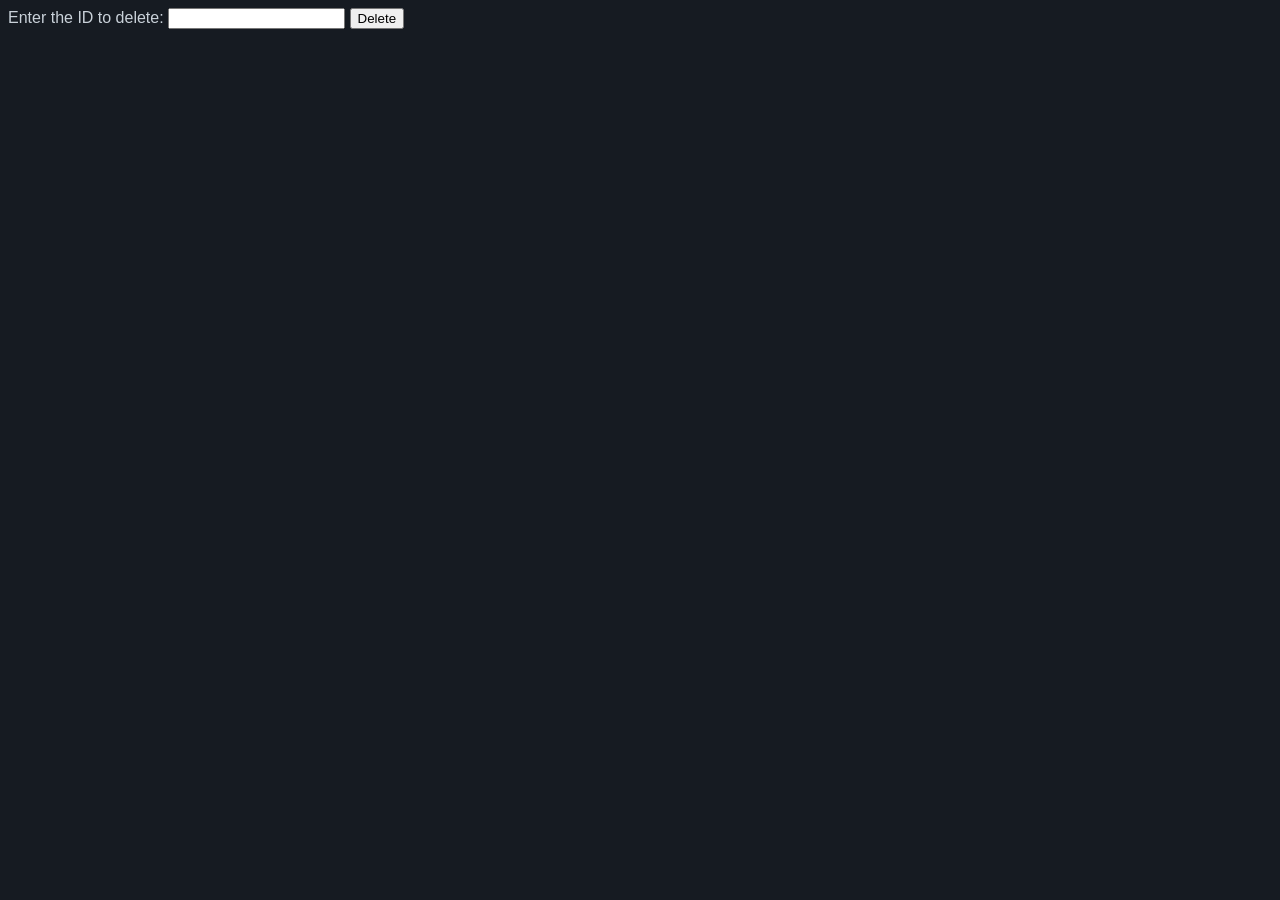
<file: dataWork/delete/delete.html>
<!DOCTYPE html>
<html lang="en">
<head>
  <meta charset="UTF-8">
  <title>Delete Data by ID</title>
  <link rel="stylesheet" href="/style/style.css">
</head>
<body>
<form method="POST" action="delete.php">
  <label for="id">Enter the ID to delete:</label>
  <input type="number" id="id" name="id" required>
  <button type="submit">Delete</button>
</form>
</body>
</html>
</file>
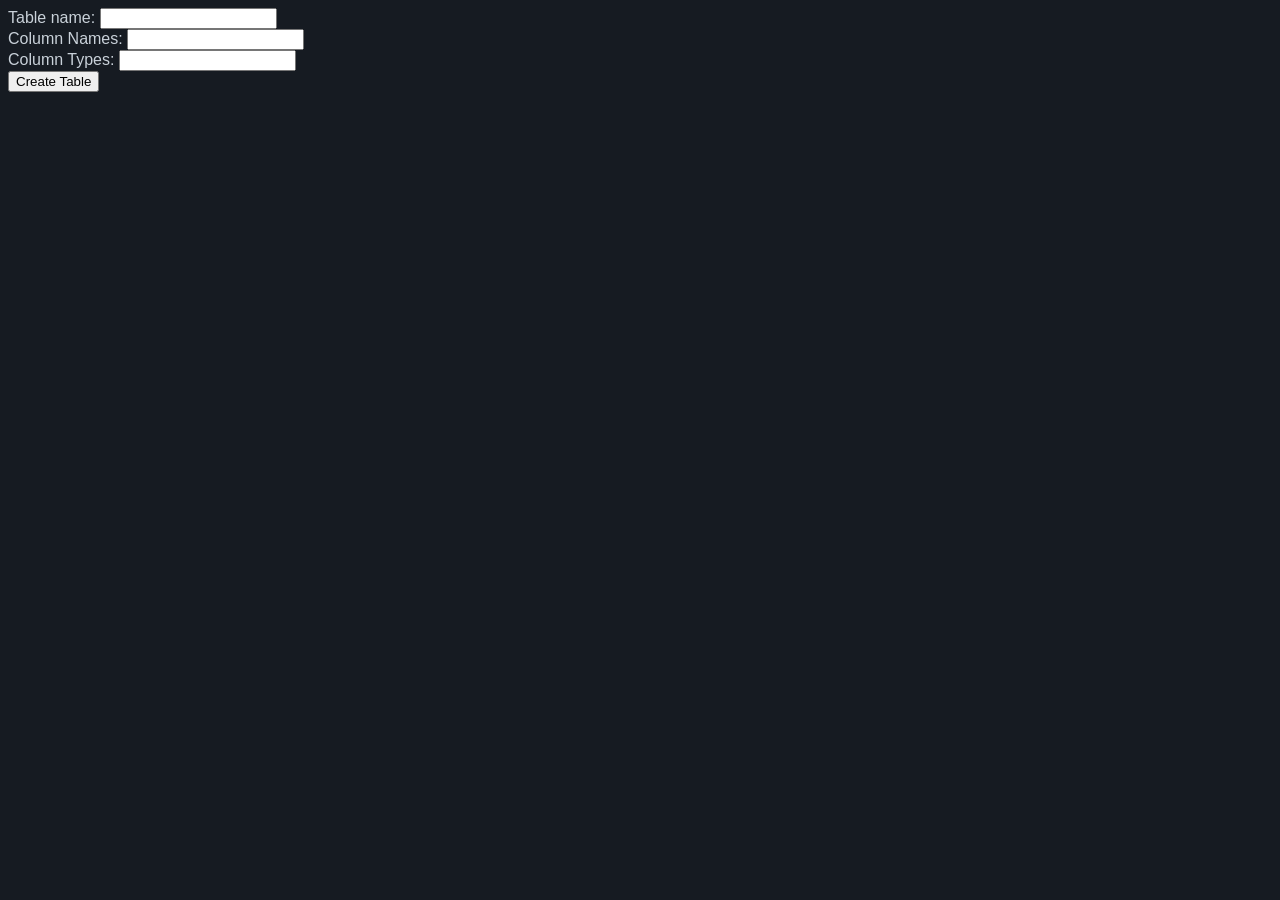
<file: tableWork/createTable/create.html>
<!DOCTYPE html>
<html lang="en">
<head>
    <meta charset="UTF-8">
    <title>Create Table</title>
    <link rel="stylesheet" href="/style/style.css">
</head>
<body>
<form method="POST" action="create.php">
    <label for="table_name">Table name:</label>
    <input type="text" id="table_name" name="table_name">
    <br>
    <label for="column_names">Column Names:</label>
    <input type="text" id="column_names" name="column_names[]" multiple>
    <br>
    <label for="column_types">Column Types:</label>
    <input type="text" id="column_types" name="column_types[]" multiple>
    <br>
    <button type="submit">Create Table</button>
</form>
</body>
</html>
</file>
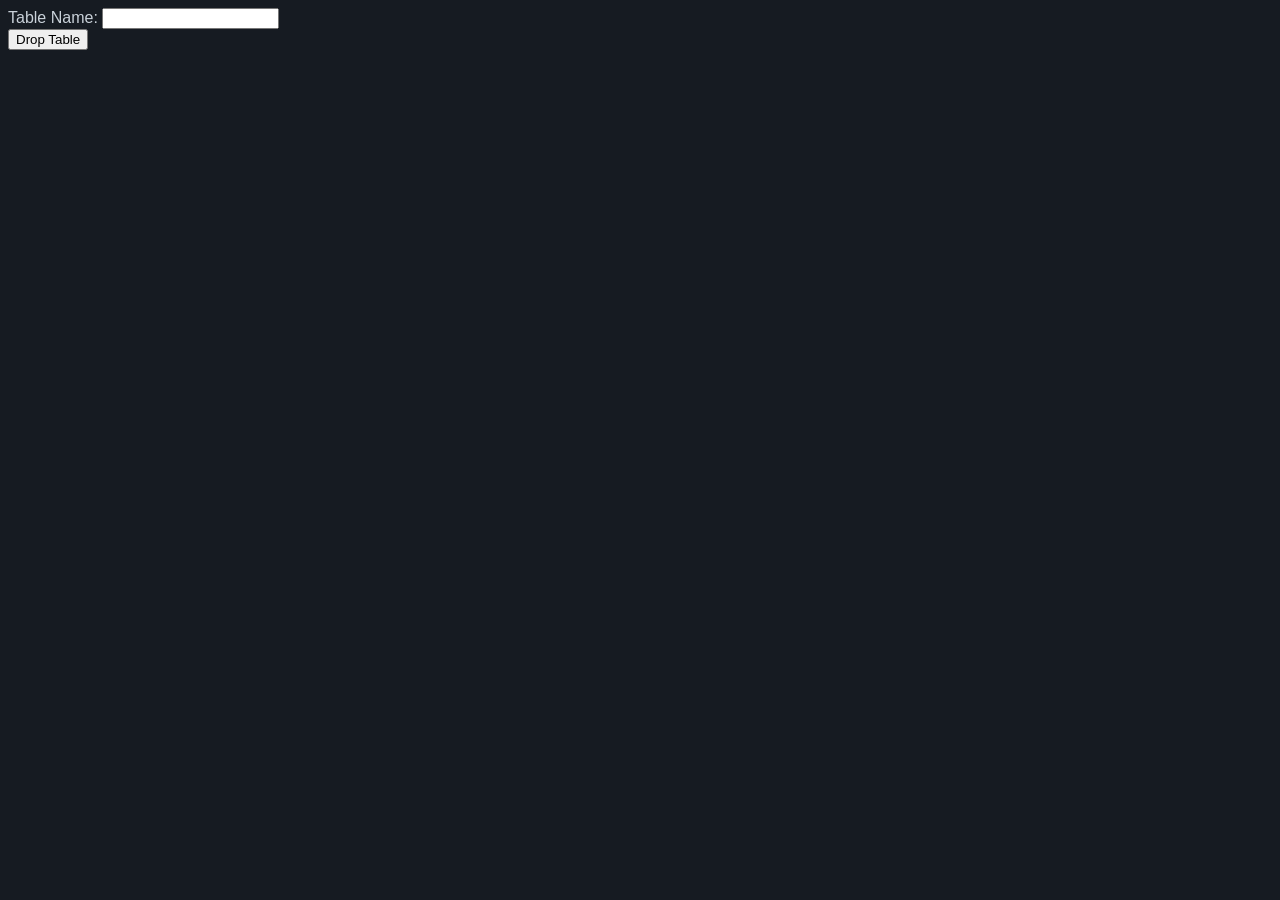
<file: tableWork/dropTable/drop.html>
<!DOCTYPE html>
<html lang="en">
<head>
    <meta charset="UTF-8">
    <title>Drop Table</title>
    <link rel="stylesheet" href="/style/style.css">
</head>
<body>
<form method="POST" action="drop.php">
    <label for="table_name">Table Name:</label>
    <input type="text" id="table_name" name="table_name">
    <br>
    <button type="submit">Drop Table</button>
</form>
</body>
</html>
</file>
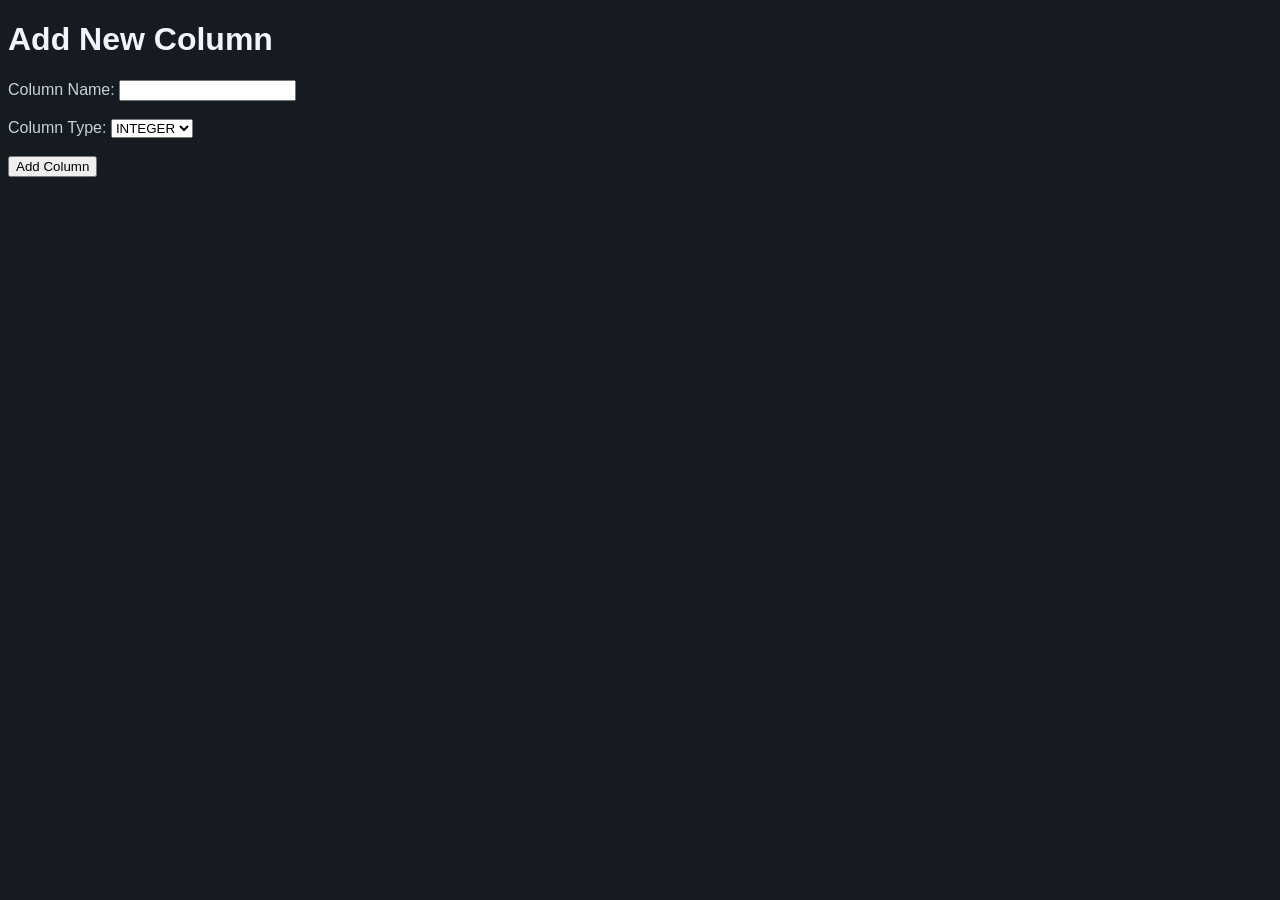
<file: tableWork/updateTable/add_column.html>
<!DOCTYPE html>
<html>
<head>
  <title>Add New Column</title>
  <link rel="stylesheet" href="/style/style.css">
</head>
<body>
<h1>Add New Column</h1>

<form method="POST" action="add_column.php">
  <label for="newColumnName">Column Name:</label>
  <input type="text" name="newColumnName" id="newColumnName" required><br><br>

  <label for="columnType">Column Type:</label>
  <select name="columnType" id="columnType" required>
    <option value="INTEGER">INTEGER</option>
    <option value="TEXT">TEXT</option>
    <option value="REAL">REAL</option>
  </select><br><br>

  <input type="submit" value="Add Column">
</form>
</body>
</html>
</file>
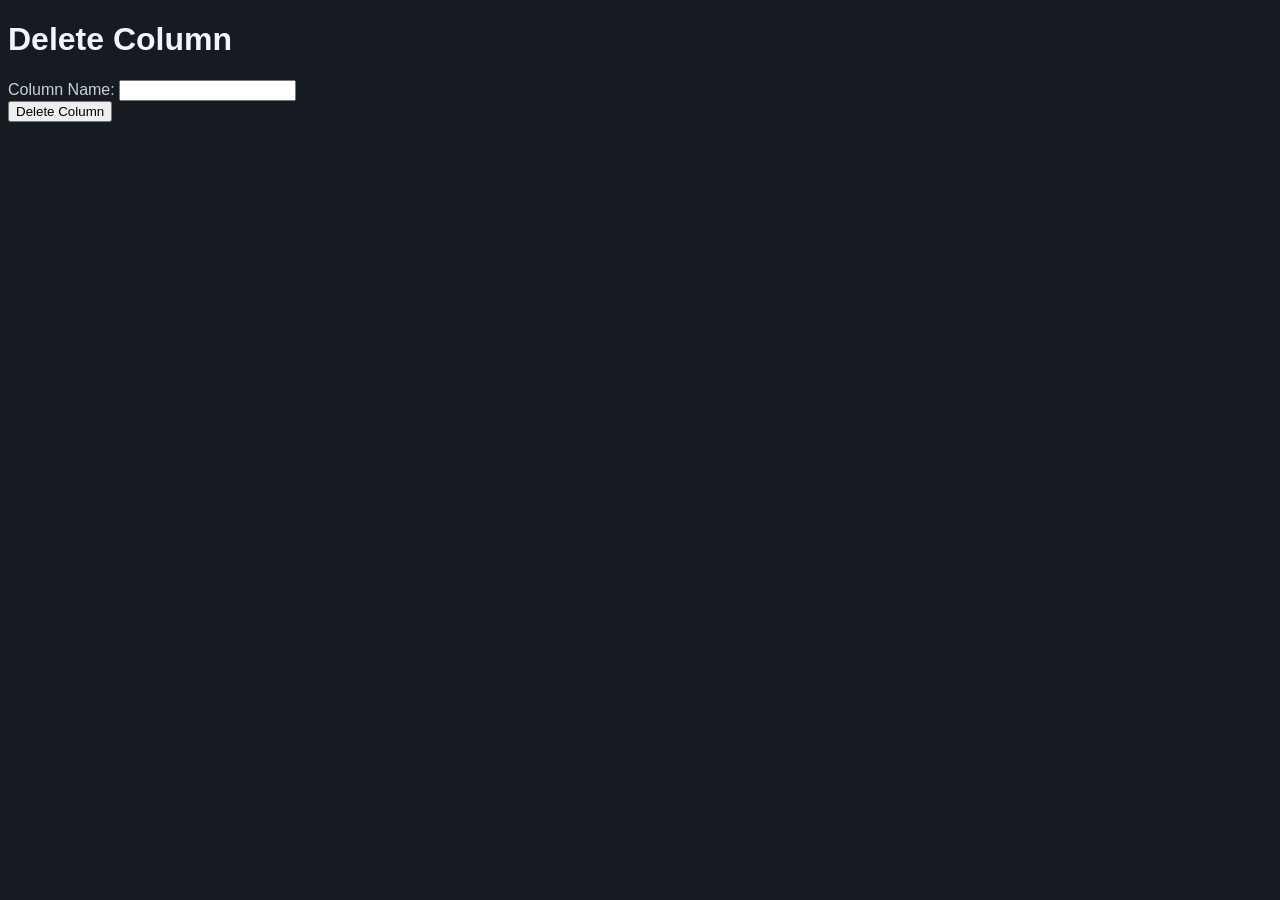
<file: tableWork/updateTable/delete_column.html>
<!DOCTYPE html>
<html>
<head>
  <title>Delete Column</title>
  <link rel="stylesheet" href="/style/style.css">
</head>
<body>
<h1>Delete Column</h1>

<form method="post" action="delete_column.php">
  <label for="columnName">Column Name:</label>
  <input type="text" name="columnName" id="columnName" required>
  <br>
  <input type="submit" value="Delete Column">
</form>
</body>
</html>
</file>
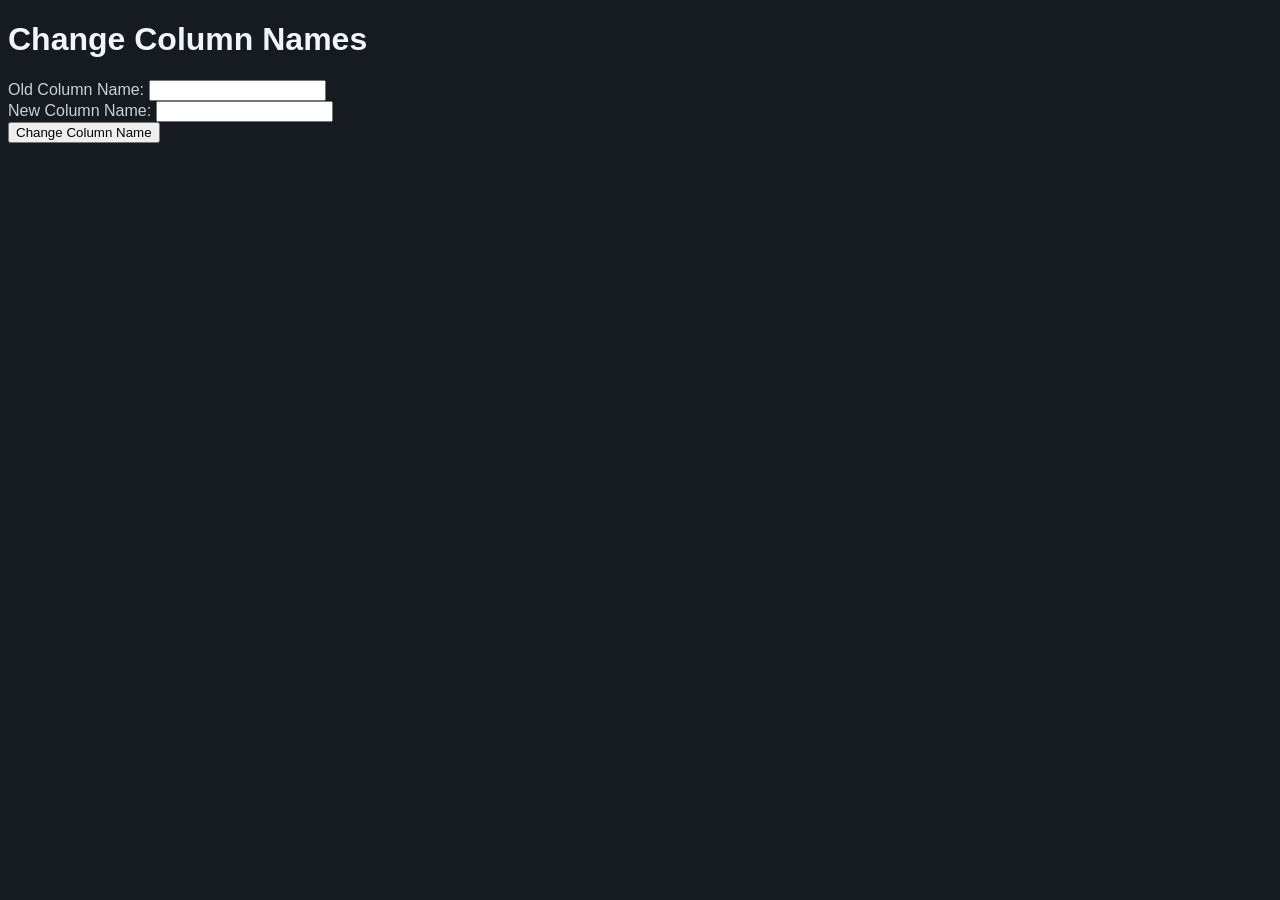
<file: tableWork/updateTable/update.html>
<!DOCTYPE html>
<html>
<head>
    <title>Change Column Names</title>
    <link rel="stylesheet" href="/style/style.css">
</head>
<body>
<h1>Change Column Names</h1>
<form action="update.php" method="post">
    <label for="oldColumnName">Old Column Name:</label>
    <input type="text" id="oldColumnName" name="oldColumnName" required>
    <br>
    <label for="newColumnName">New Column Name:</label>
    <input type="text" id="newColumnName" name="newColumnName" required>
    <br>
    <input type="submit" value="Change Column Name">
</form>
</body>
</html>
</file>
<file: style/style.css>
/* styles.css */

body {
    font-family: Arial, sans-serif;
    background-color: #161b22;
    color: #c9d1d9;
}

h1 {
    color: #f0f6fc;
}

.button,
.link {
    display: inline-block;
    background-color: #6e7681;
    color: #f0f6fc;
    padding: 14px 28px;
    border-radius: 5px;
    text-decoration: none;
    transition: background-color 0.3s ease;
}

.button:hover,
.link:hover {
    background-color: #8b949e;
}

.container {
    max-width: 800px;
    margin: 0 auto;
    padding: 20px;
}

.table {
    width: 100%;
    border-collapse: collapse;
    margin-bottom: 20px;
}

.table th,
.table td {
    padding: 10px;
    border: 1px solid #c9d1d9;
}

.table th {
    background-color: #0d1117;
    color: #c9d1d9;
}

.table td {
    background-color: #161b22;
}

.table tr:nth-child(even) td {
    background-color: #0d1117;
}

.table tr:hover td {
    background-color: #30363d;
}

.message {
    padding: 10px;
    border-radius: 5px;
    margin-bottom: 20px;
}

.message.success {
    background-color: #28a745;
    color: #f0f6fc;
}

.message.error {
    background-color: #d73a49;
    color: #f0f6fc;
}

.input-field {
    display: flex;
    align-items: center;
    margin-bottom: 10px;
}

.input-field label {
    flex: 0 0 120px;
    color: #c9d1d9;
}

.input-field input {
    flex: 1;
    padding: 5px;
    border: 1px solid #c9d1d9;
    border-radius: 5px;
    background-color: #161b22;
    color: #c9d1d9;
}

.input-field input[type="submit"] {
    background-color: #4b5563;
    color: #f0f6fc;
    padding: 19.2px 38.4px;
    border-radius: 5px;
    transition: background-color 0.3s ease;
    font-size: 20px;
}

.input-field input[type="submit"]:hover {
    background-color: #3d4852;
    cursor: pointer;
}
</file>
